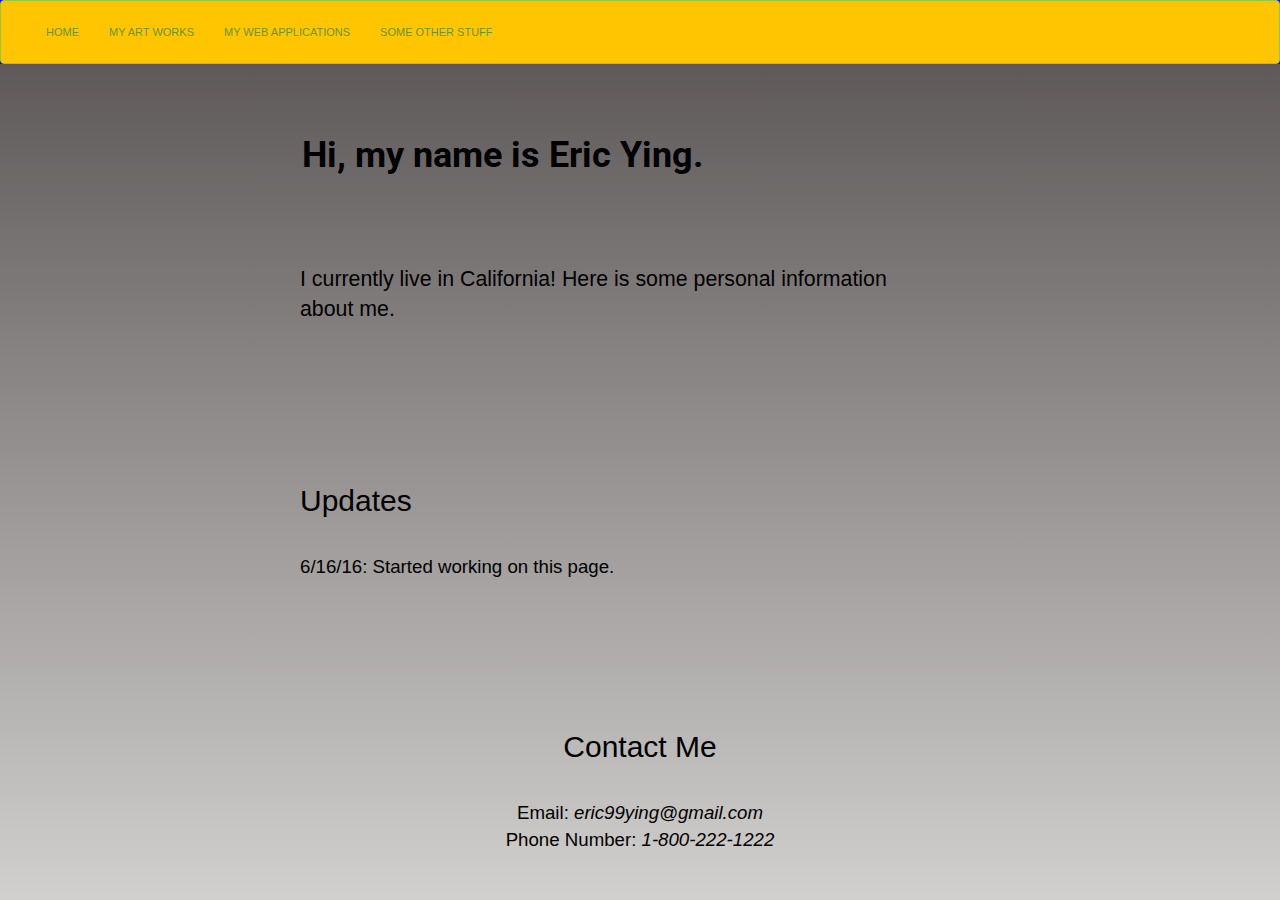
<file: index.html>
<!DOCTYPE html>

<html style="background-color:white;">

<head>

<!-- Latest compiled and minified CSS -->
<link rel="stylesheet" href="bootstrap.css">

<!-- jQuery library -->
<script src="https://ajax.googleapis.com/ajax/libs/jquery/1.12.2/jquery.min.js"></script>

<!-- Latest compiled JavaScript -->
<script src="http://maxcdn.bootstrapcdn.com/bootstrap/3.3.6/js/bootstrap.min.js"></script>


<link rel="stylesheet" type="text/css" href="mystyle.css">

</head>


<body>

<!--Important Navigation Bar, keep for all pages-->
<div id="alternatenavigation">
<nav class="navbar navbar-inverse">
  <div class="container-fluid">   
    <div class="collapse navbar-collapse" id="bs-example-navbar-collapse-2">
      <ul class="nav navbar-nav">
        <li><a href="index.html">Home</a></li>
        <li><a href="personal_artworks.html">My Art Works</a></li>
        <li><a href="personal_applications.html">My Web Applications</a></li>
        <li><a href="#">Some Other Stuff</a></li>
    </div>
  </div>
</nav>
</div>

<div id="header1">
<h1>
<b>Hi, my name is Eric Ying.</b>
</h1>
</div>


<div id="content">
<p>
I currently live in California! Here is some personal information about me. <br>
</p>
</div>

<br>

<div id="updatehistory">
<h2>Updates</h2><br>
<p>
6/16/16: Started working on this page. 
</p>
</div>


<br><br><br><br><br><br>

<div id="contactme">
<h2>Contact Me</h2><br>
<p>
Email: <i>eric99ying@gmail.com</i><br>
Phone Number: <i>1-800-222-1222</i>
</p>
</div>


</body>	



<script>
document.getElementById("infoupdate").onclick=updateToInfo;
document.getElementById("workupdate").onclick=updateToWork;
document.getElementById("contactupdate").onclick=updateToContact;

document.getElementById("infoupdate").onmouseover=shadeInfo;
document.getElementById("workupdate").onmouseover=shadeWork;
document.getElementById("contactupdate").onmouseover=shadeContact;

document.getElementById("infoupdate").onmouseout=unshadeInfo;
document.getElementById("workupdate").onmouseout=unshadeWork;
document.getElementById("contactupdate").onmouseout=unshadeContact;

function updateToInfo(){
document.getElementById("content").innerHTML="<p>My name is Eric Ying and I am a senior at Cupertino High School. I am a very cool and mature person. </p>";
}


function updateToWork(){
document.getElementById("content").innerHTML="<p>These are some of my works! </p>";
}


function updateToContact(){
document.getElementById("content").innerHTML="<p>Email: <i>eric99ying@gmail.com</i></p>";
}

function shadeInfo(){
document.getElementById("infoupdate").style.opacity=0.8;
}

function shadeWork(){
document.getElementById("workupdate").style.opacity=0.8;
}

function shadeContact(){
document.getElementById("contactupdate").style.opacity=0.8;
}


function unshadeInfo(){
document.getElementById("infoupdate").style.opacity=1;
}

function unshadeWork(){
document.getElementById("workupdate").style.opacity=1;
}

function unshadeContact(){
document.getElementById("contactupdate").style.opacity=1;
}
</script>

</html>
</file>
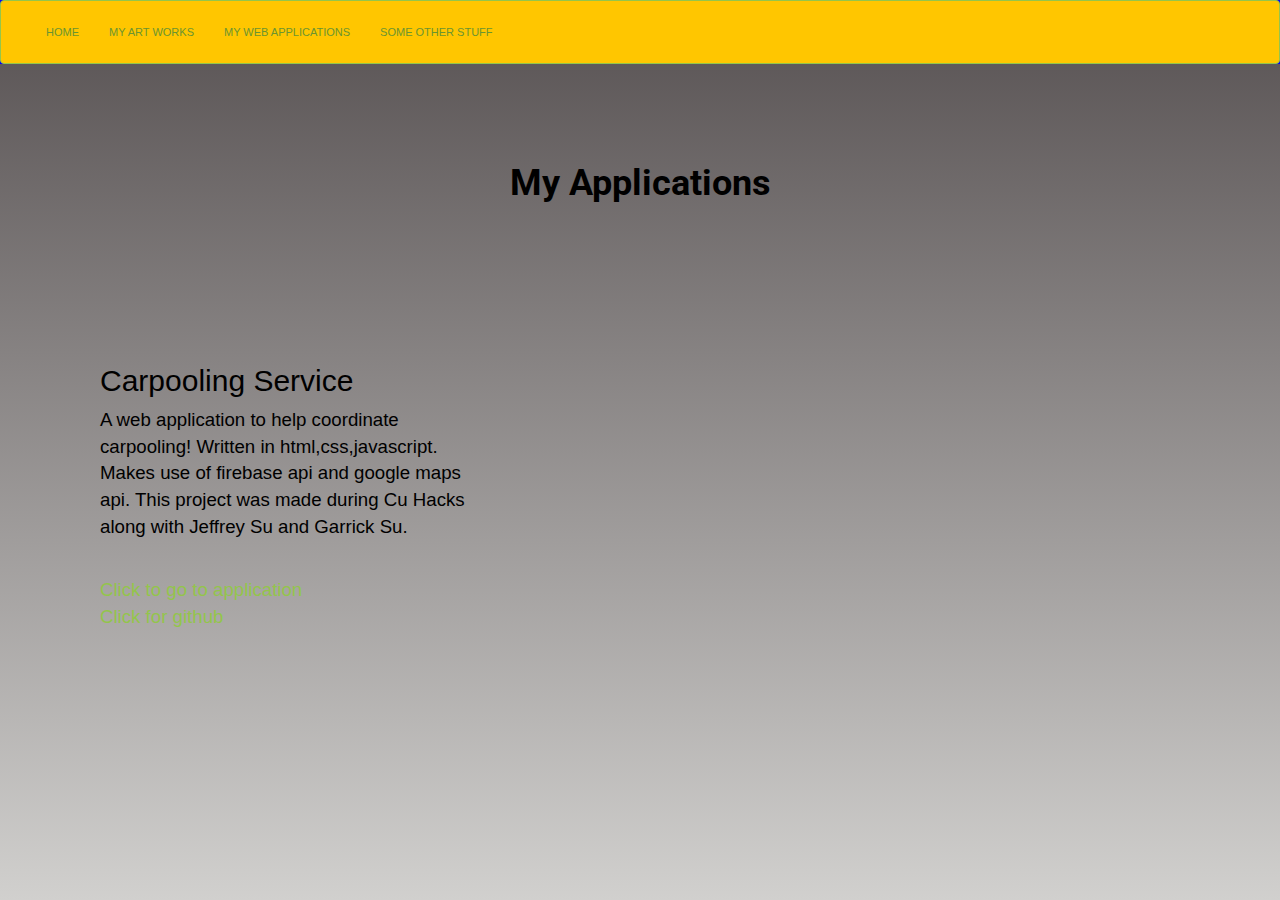
<file: personal_applications.html>
<!DOCTYPE html>

<html style="background-color:white;">

<head>

<!-- Latest compiled and minified CSS -->
<link rel="stylesheet" href="bootstrap.css">

<!-- jQuery library -->
<script src="https://ajax.googleapis.com/ajax/libs/jquery/1.12.2/jquery.min.js"></script>

<!-- Latest compiled JavaScript -->
<script src="http://maxcdn.bootstrapcdn.com/bootstrap/3.3.6/js/bootstrap.min.js"></script>

<link rel="stylesheet" type="text/css" href="mystyle.css">

</head>


<body>

<!--Important Navigation Bar, keep for all pages-->
<div id="alternatenavigation">
<nav class="navbar navbar-inverse">
  <div class="container-fluid">
    <div class="collapse navbar-collapse" id="bs-example-navbar-collapse-2">
      <ul class="nav navbar-nav">
        <li><a href="index.html">Home</a></li>
        <li><a href="personal_artworks.html">My Art Works</a></li>
        <li><a href="personal_applications.html">My Web Applications</a></li>
        <li><a href="#">Some Other Stuff</a></li>
    </div>
  </div>
</nav>
</div>

<br><br><br>

<div id="header2">
<h1>
<b>My Applications</b>
</h1>
</div>

<div id="app">
<h2>Carpooling Service</h2>
<p>A web application to help coordinate carpooling! Written in html,css,javascript. Makes use of firebase api and google maps api. This project was made during Cu Hacks along with Jeffrey Su and Garrick Su.</p><br>
<a href="carpooling_service/index.html"> Click to go to application </a><br>
<a href="https://github.com/vinegarsoup/Carpooling-Service"> Click for github</a>
</div>

</body>
</file>
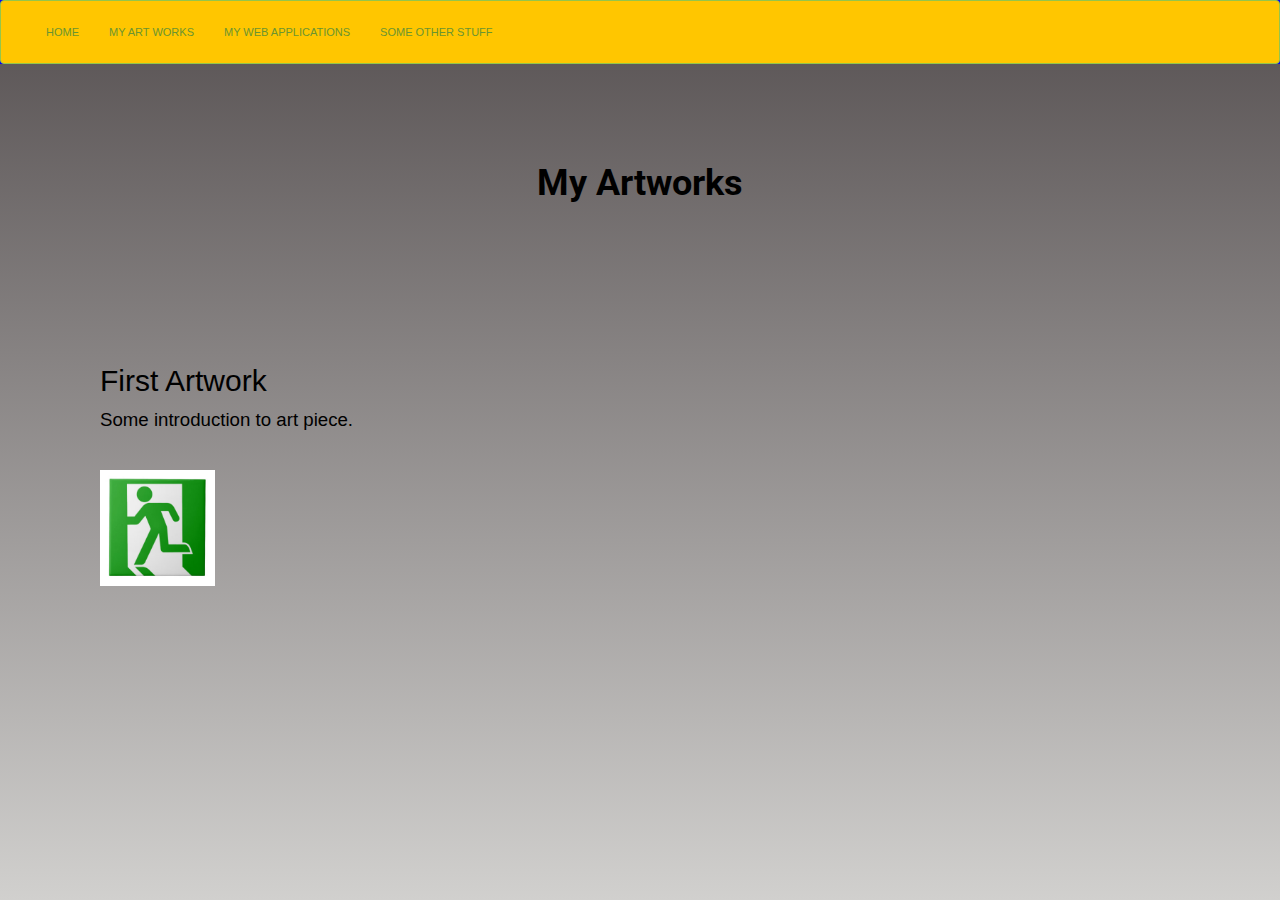
<file: personal_artworks.html>
<!DOCTYPE html>

<html style="background-color:white;">

<head>

<!-- Latest compiled and minified CSS -->
<link rel="stylesheet" href="bootstrap.css">

<!-- jQuery library -->
<script src="https://ajax.googleapis.com/ajax/libs/jquery/1.12.2/jquery.min.js"></script>

<!-- Latest compiled JavaScript -->
<script src="http://maxcdn.bootstrapcdn.com/bootstrap/3.3.6/js/bootstrap.min.js"></script>

<link rel="stylesheet" type="text/css" href="mystyle.css">

</head>


<body>

<!--Important Navigation Bar, keep for all pages-->
<div id="alternatenavigation">
<nav class="navbar navbar-inverse">
  <div class="container-fluid">
    <div class="collapse navbar-collapse" id="bs-example-navbar-collapse-2">
      <ul class="nav navbar-nav">
        <li><a href="index.html">Home</a></li>
        <li><a href="personal_artworks.html">My Art Works</a></li>
        <li><a href="personal_applications.html">My Web Applications</a></li>
        <li><a href="#">Some Other Stuff</a></li>
    </div>
  </div>
</nav>
</div>

<br><br><br>

<div id="header2">
<h1>
<b>My Artworks</b>
</h1>
</div>

<div id="artpiece">
<h2>First Artwork</h2>
<p>Some introduction to art piece.</p><br>
<img src="exit_symbol.png" width="30%" height=30%>
</div>

</body>
</file>
<file: mystyle.css>
#header2{
text-align:center;
margin:auto;
color:black;
height:150px;
font-size:40pt;
}

#header1{
text-align:left;
margin-left:300px;
margin-top:50px;
color:black;
width:500px;
height:150px;
font-size:40pt;
padding:2px;
}


#navigation,#alternatenavigation{
margin-left:auto;
color:black;
background-color:blue;
font-family:arial;
font-size:14pt;
width:100%;

}

#content{
margin-left:300px;
color:black;
font-family:arial;
font-size:16pt;
float:left;
width:600px;
}

#app{
margin-top:50px;
margin-left:100px;
color:black;
font-family:arial;
font-size:14pt;
width:30%;
}

#artpiece{
margin-top:50px;
margin-left:100px;
color:black;
font-family:arial;
font-size:14pt;
width:30%;
}

#updatehistory{
margin-top:200px;
margin-left:300px;
color:black;
font-family:arial;
font-size:14pt;
width:600px;
display: block;
}

#contactme{
color:black;
font-family:arial;
font-size:14pt;
width:600px;
display: block;
margin:auto;
text-align:center;
}


html,body{
margin:0px;
height:100%;
background: #565051; /* For browsers that do not support gradients */
background: -webkit-linear-gradient(#565051, #D1D0CE); /* For Safari 5.1 to 6.0 */
background: -o-linear-gradient(#565051, #D1D0CE); /* For Opera 11.1 to 12.0 */
background: -moz-linear-gradient(#565051, #D1D0CE); /* For Firefox 3.6 to 15 */
background: linear-gradient(#565051, #D1D0CE); /* Standard syntax */
}
</file>
